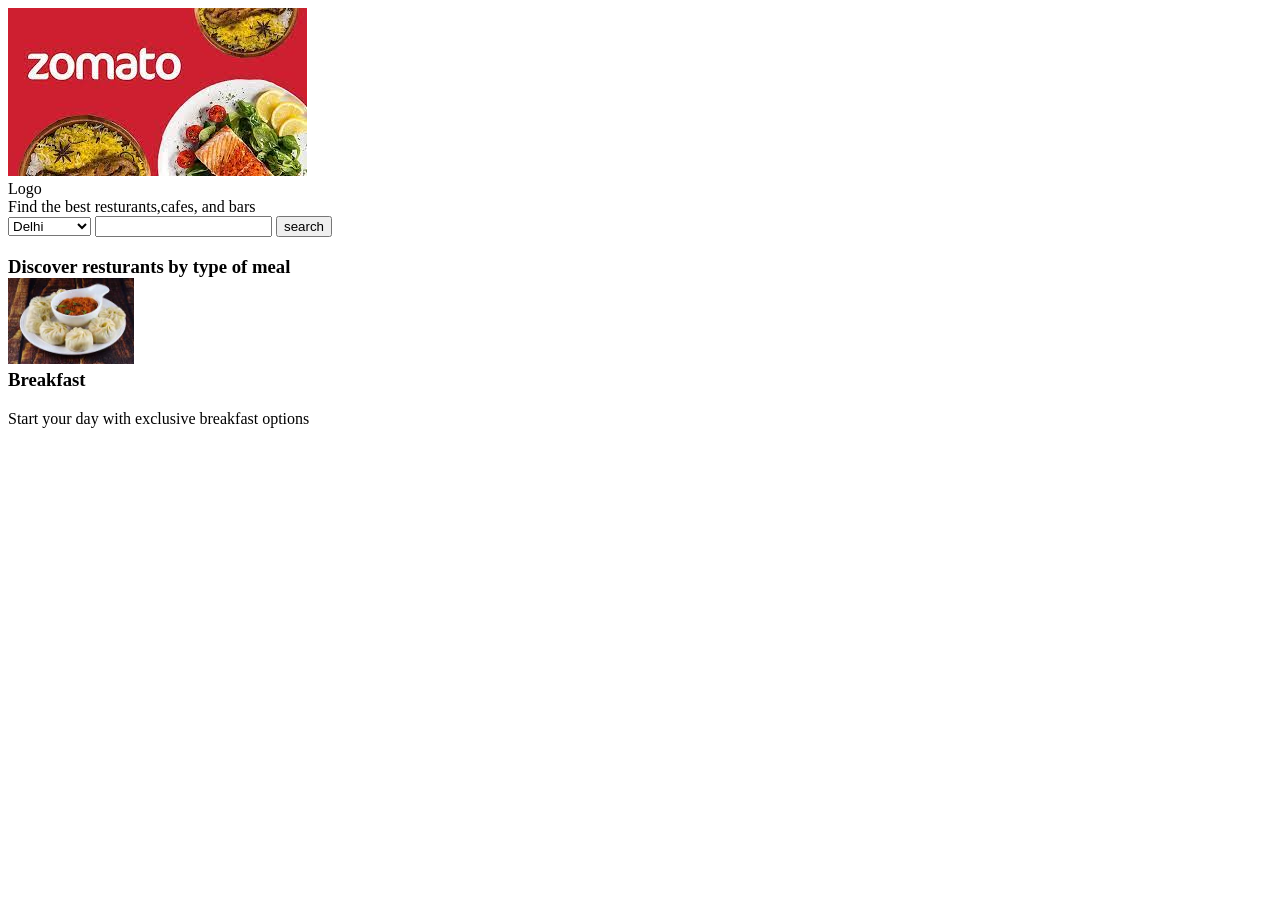
<file: HOMEPAGE.html>
<!DOCTYPE html>
<html lang="en">
  <head>
    <meta charset="UTF-8" />
    <meta http-equiv="X-UA-Compatible" content="IE=edge" />
    <meta name="viewport" content="width=device-width, initial-scale=1.0" />
    <title>HTML Homepage</title>
    <style>
      body {
        text-align: left;
      }
    </style>
  </head>
  <body>
    <img
      src="[data-uri]"
      alt="no image"
    />
    <div>Logo</div>
    <div>Find the best resturants,cafes, and bars</div>
    <form>
      <select name="city">
        <option value="Delhi">Delhi</option>
        <option value="kolkata">kolkata</option>
        <option value="Pune">Pune</option>
        <option value="Rajasthan">Rajasthan</option>
      </select>
      <input type="text" />
      <button type="button">search</button>
    </form>
    <h3>
      Discover resturants by type of meal
      <br />
      <img
        src="[data-uri]"
        height="10%"
        width="10%"
      />
      <br />
      Breakfast
    </h3>
    <p>Start your day with exclusive breakfast options</p>
  </body>
</html>
</file>
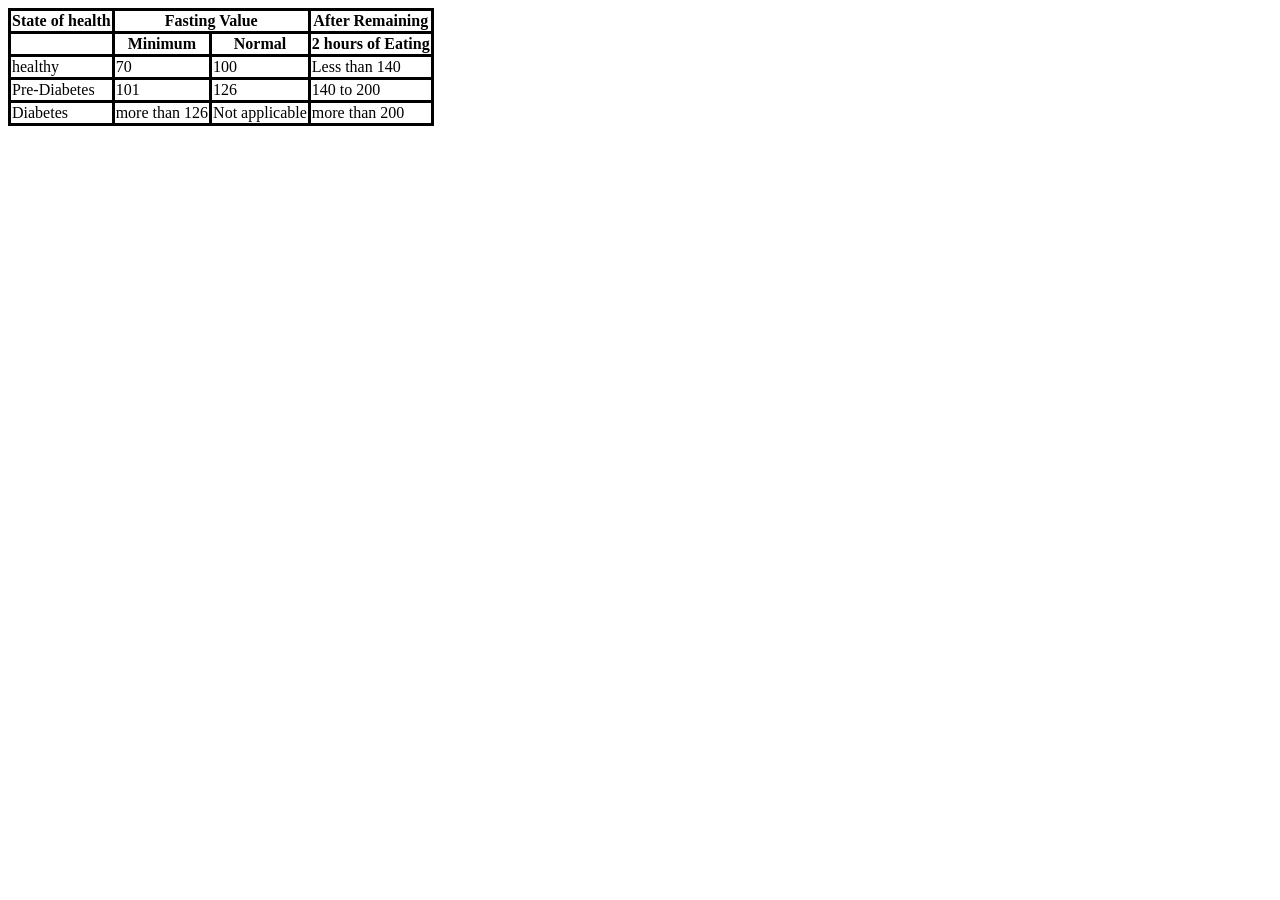
<file: homework.html>
<!DOCTYPE html>
<html lang="en">
  <head>
    <meta charset="UTF-8" />
    <meta http-equiv="X-UA-Compatible" content="IE=edge" />
    <meta name="viewport" content="width=device-width, initial-scale=1.0" />
    <title>Table</title>
    <style>
      table,
      th,
      td {
        border: 3px solid black;
        border-collapse: collapse;
      }
    </style>
  </head>
  <body>
    <table>
      <tr>
        <th>State of health</th>
        <th colspan="2">Fasting Value</th>
        <th>After Remaining</th>
      </tr>
      <tr>
        <td></td>
        <th>Minimum</th>
        <th>Normal</th>
        <th>2 hours of Eating</th>
      </tr>
      <tr>
        <td>healthy</td>
        <td>70</td>
        <td>100</td>
        <td>Less than 140</td>
      </tr>
      <tr>
        <td>Pre-Diabetes</td>
        <td>101</td>
        <td>126</td>
        <td>140 to 200</td>
      </tr>
      <tr>
        <td>Diabetes</td>
        <td>more than 126</td>
        <td>Not applicable</td>
        <td>more than 200</td>
      </tr>
    </table>
  </body>
</html>
</file>
